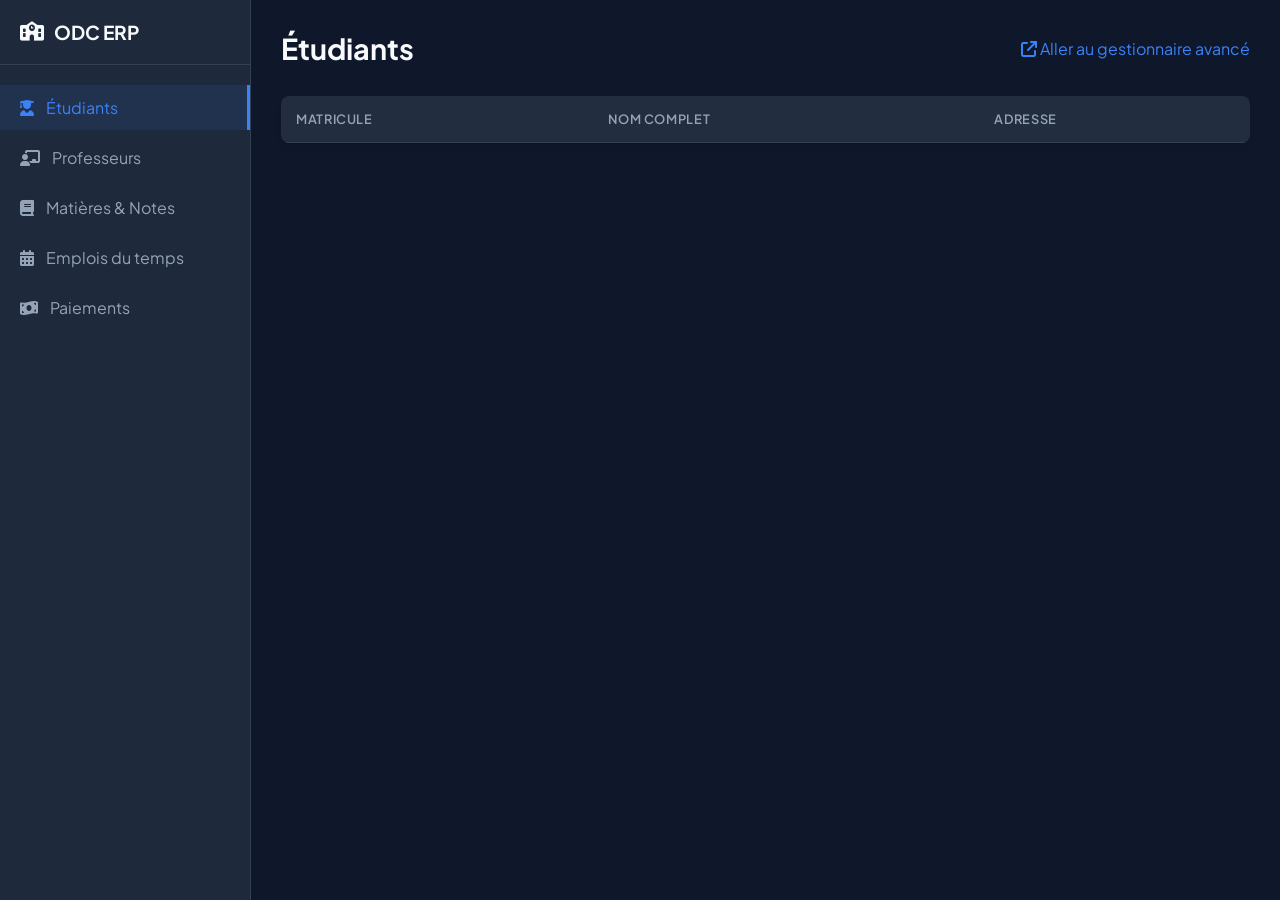
<file: src/main/resources/static/dashboard.html>
<!DOCTYPE html>
<html lang="fr" data-theme="dark">
<head>
    <meta charset="UTF-8">
    <meta name="viewport" content="width=device-width, initial-scale=1.0">
    <title>ODC ERP Scolaire - Tableau de Bord</title>
    <link href="https://fonts.googleapis.com/css2?family=Plus+Jakarta+Sans:wght@300;400;500;600;700;800&display=swap" rel="stylesheet">
    <link rel="stylesheet" href="https://cdnjs.cloudflare.com/ajax/libs/font-awesome/6.5.1/css/all.min.css">
    <style>
        :root {
            --bg: #0f172a;
            --surface: #1e293b;
            --border: #334155;
            --text: #f8fafc;
            --text-muted: #94a3b8;
            --primary: #3b82f6;
            --success: #10b981;
            --warning: #f59e0b;
        }
        body { font-family: 'Plus Jakarta Sans', sans-serif; background: var(--bg); color: var(--text); margin: 0; display: flex; height: 100vh; overflow: hidden; }
        
        .sidebar { width: 250px; background: var(--surface); border-right: 1px solid var(--border); display: flex; flex-direction: column; }
        .brand { padding: 20px; font-size: 1.2rem; font-weight: bold; border-bottom: 1px solid var(--border); display: flex; align-items: center; gap: 10px; }
        .nav-items { flex: 1; padding: 20px 0; display: flex; flex-direction: column; gap: 5px; }
        .nav-item { padding: 12px 20px; color: var(--text-muted); text-decoration: none; display: flex; align-items: center; gap: 12px; cursor: pointer; transition: 0.2s; }
        .nav-item:hover, .nav-item.active { background: rgba(59, 130, 246, 0.1); color: var(--primary); border-right: 3px solid var(--primary); }
        
        .main-content { flex: 1; overflow-y: auto; padding: 30px; }
        .header { display: flex; justify-content: space-between; align-items: center; margin-bottom: 30px; }
        .header h1 { margin: 0; font-size: 1.8rem; }
        
        .data-table { width: 100%; border-collapse: collapse; background: var(--surface); border-radius: 8px; overflow: hidden; box-shadow: 0 4px 6px -1px rgba(0,0,0,0.1); }
        .data-table th, .data-table td { padding: 15px; text-align: left; border-bottom: 1px solid var(--border); }
        .data-table th { background: rgba(255,255,255,0.02); font-weight: 600; color: var(--text-muted); text-transform: uppercase; font-size: 0.8rem; letter-spacing: 0.05em; }
        .data-table tr:hover { background: rgba(255,255,255,0.02); }
        
        .badge { padding: 4px 8px; border-radius: 9999px; font-size: 0.75rem; font-weight: 600; }
        .badge-success { background: rgba(16, 185, 129, 0.2); color: var(--success); }
        .badge-warning { background: rgba(245, 158, 11, 0.2); color: var(--warning); }
        
        .section { display: none; }
        .section.active { display: block; }
    </style>
</head>
<body>

    <aside class="sidebar">
        <div class="brand"><i class="fa-solid fa-school"></i> ODC ERP</div>
        <div class="nav-items">
            <div class="nav-item active" onclick="switchTab('students', this)"><i class="fa-solid fa-user-graduate"></i> Étudiants</div>
            <div class="nav-item" onclick="switchTab('teachers', this)"><i class="fa-solid fa-chalkboard-user"></i> Professeurs</div>
            <div class="nav-item" onclick="switchTab('courses', this)"><i class="fa-solid fa-book"></i> Matières & Notes</div>
            <div class="nav-item" onclick="switchTab('schedules', this)"><i class="fa-solid fa-calendar-days"></i> Emplois du temps</div>
            <div class="nav-item" onclick="switchTab('payments', this)"><i class="fa-solid fa-money-bill-wave"></i> Paiements</div>
        </div>
    </aside>

    <main class="main-content">
        <div id="students" class="section active">
            <div class="header">
                <h1>Étudiants</h1>
                <a href="/" style="color:var(--primary); text-decoration:none;"><i class="fa-solid fa-arrow-up-right-from-square"></i> Aller au gestionnaire avancé</a>
            </div>
            <table class="data-table" id="studentsTable">
                <thead><tr><th>Matricule</th><th>Nom Complet</th><th>Adresse</th></tr></thead>
                <tbody></tbody>
            </table>
        </div>

        <div id="teachers" class="section">
            <div class="header"><h1>Professeurs</h1></div>
            <table class="data-table" id="teachersTable">
                <thead><tr><th>ID</th><th>Nom Complet</th><th>Email</th><th>Spécialité</th></tr></thead>
                <tbody></tbody>
            </table>
        </div>

        <div id="courses" class="section">
            <div class="header"><h1>Matières</h1></div>
            <table class="data-table" id="coursesTable">
                <thead><tr><th>ID</th><th>Matière</th><th>Crédits</th><th>Description</th></tr></thead>
                <tbody></tbody>
            </table>
        </div>

        <div id="schedules" class="section">
            <div class="header"><h1>Emplois du temps</h1></div>
            <table class="data-table" id="schedulesTable">
                <thead><tr><th>Matière</th><th>Professeur</th><th>Jour</th><th>Horaire</th><th>Salle</th></tr></thead>
                <tbody></tbody>
            </table>
        </div>

        <div id="payments" class="section">
            <div class="header"><h1>Paiements</h1></div>
            <table class="data-table" id="paymentsTable">
                <thead><tr><th>Étudiant</th><th>Montant</th><th>Date</th><th>Statut</th></tr></thead>
                <tbody></tbody>
            </table>
        </div>
    </main>

    <script>
        const API = 'http://localhost:8080/api';

        function switchTab(tabId, el) {
            document.querySelectorAll('.section').forEach(s => s.classList.remove('active'));
            document.querySelectorAll('.nav-item').forEach(n => n.classList.remove('active'));
            document.getElementById(tabId).classList.add('active');
            el.classList.add('active');
            loadData(tabId);
        }

        async function fetchAPI(endpoint) {
            try {
                const res = await fetch(API + endpoint);
                return await res.json();
            } catch (e) {
                console.error(e);
                return [];
            }
        }

        async function loadData(tab) {
            if (tab === 'students') {
                const data = await fetchAPI('/students');
                document.querySelector('#studentsTable tbody').innerHTML = data.map(d => 
                    `<tr><td>#${d.matricule}</td><td><strong>${d.nom} ${d.prenom}</strong></td><td>${d.addresse}</td></tr>`
                ).join('');
            }
            if (tab === 'teachers') {
                const data = await fetchAPI('/teachers');
                document.querySelector('#teachersTable tbody').innerHTML = data.map(d => 
                    `<tr><td>#${d.id}</td><td><strong>${d.prenom} ${d.nom}</strong></td><td>${d.email}</td><td><span class="badge badge-success">${d.specialty}</span></td></tr>`
                ).join('');
            }
            if (tab === 'courses') {
                const data = await fetchAPI('/courses');
                document.querySelector('#coursesTable tbody').innerHTML = data.map(d => 
                    `<tr><td>#${d.id}</td><td><strong>${d.name}</strong></td><td>${d.credits}</td><td>${d.description}</td></tr>`
                ).join('');
            }
            if (tab === 'schedules') {
                const data = await fetchAPI('/schedules');
                document.querySelector('#schedulesTable tbody').innerHTML = data.map(d => 
                    `<tr><td><strong>${d.course.name}</strong></td><td>${d.teacher.prenom} ${d.teacher.nom}</td><td>${d.dayOfWeek}</td><td>${d.startTime} - ${d.endTime}</td><td>${d.room}</td></tr>`
                ).join('');
            }
            if (tab === 'payments') {
                const data = await fetchAPI('/payments');
                document.querySelector('#paymentsTable tbody').innerHTML = data.map(d => 
                    `<tr><td><strong>${d.student.nom} ${d.student.prenom}</strong></td><td>${d.amount.toLocaleString()} FCFA</td><td>${d.paymentDate.split('T')[0]}</td>
                    <td><span class="badge ${d.status === 'PAID' ? 'badge-success' : 'badge-warning'}">${d.status}</span></td></tr>`
                ).join('');
            }
        }

        // Init
        loadData('students');
    </script>
</body>
</html>
</file>
